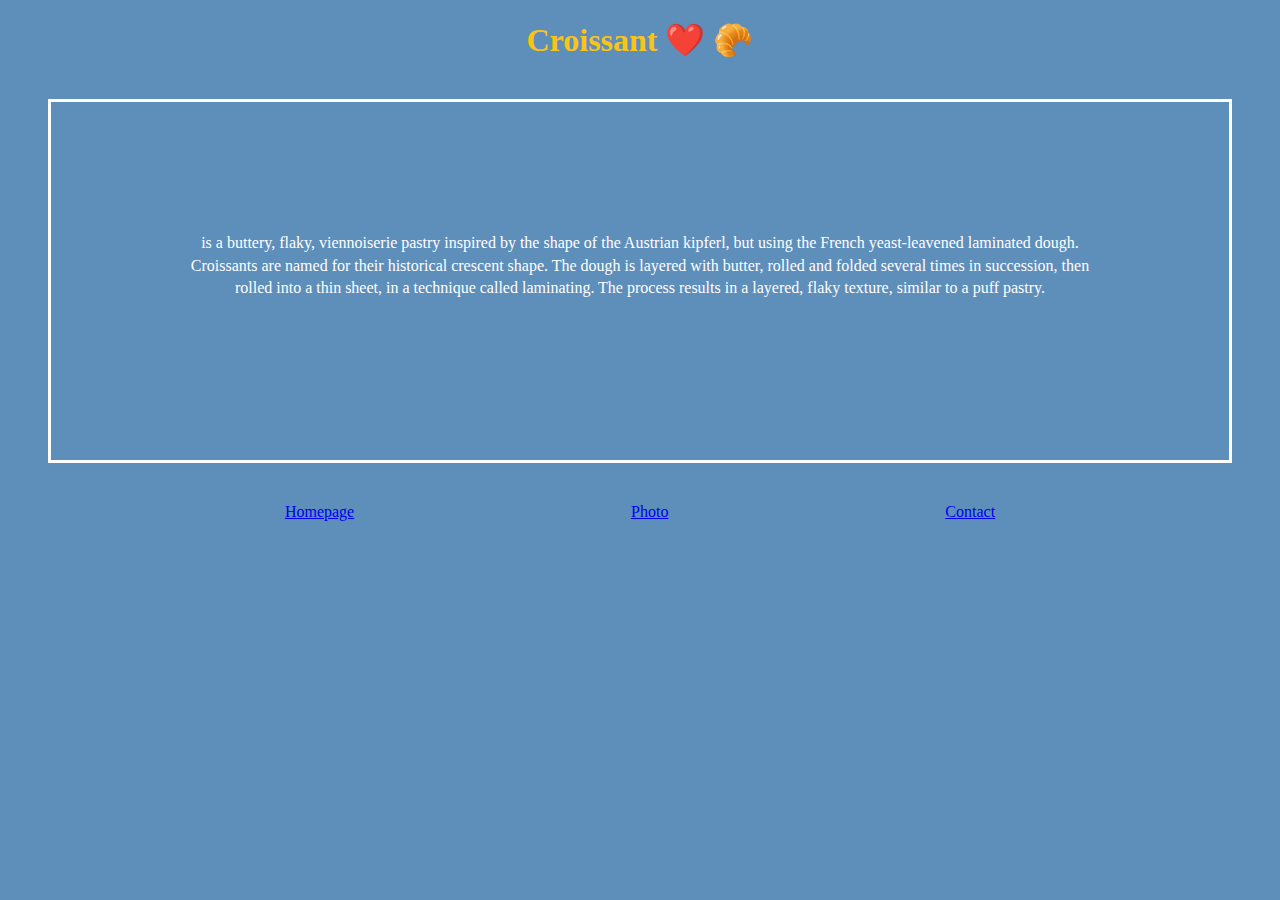
<file: index.html>
<!DOCTYPE html>
<html lang="en">
  <head>
    <meta charset="UTF-8" />
    <meta name="viewport" content="width=device-width, initial-scale=1.0" />
    <link rel="stylesheet" href="/src/style.css" />

    <title>Croissant</title>
  </head>
  <body>
    <h1>Croissant ❤️ 🥐</h1>
    <div class="container-text">
      <p>
        is a buttery, flaky, viennoiserie pastry inspired by the shape of the
        Austrian kipferl, but using the French yeast-leavened laminated dough.
        Croissants are named for their historical crescent shape. The dough is
        layered with butter, rolled and folded several times in succession, then
        rolled into a thin sheet, in a technique called laminating. The process
        results in a layered, flaky texture, similar to a puff pastry.
      </p>
    </div>

    <div class="container">
      <a href="/">Homepage</a>
      <a href="/photo.html">Photo</a>
      <a href="/contact.html">Contact</a>
    </div>
  </body>
</html>
</file>
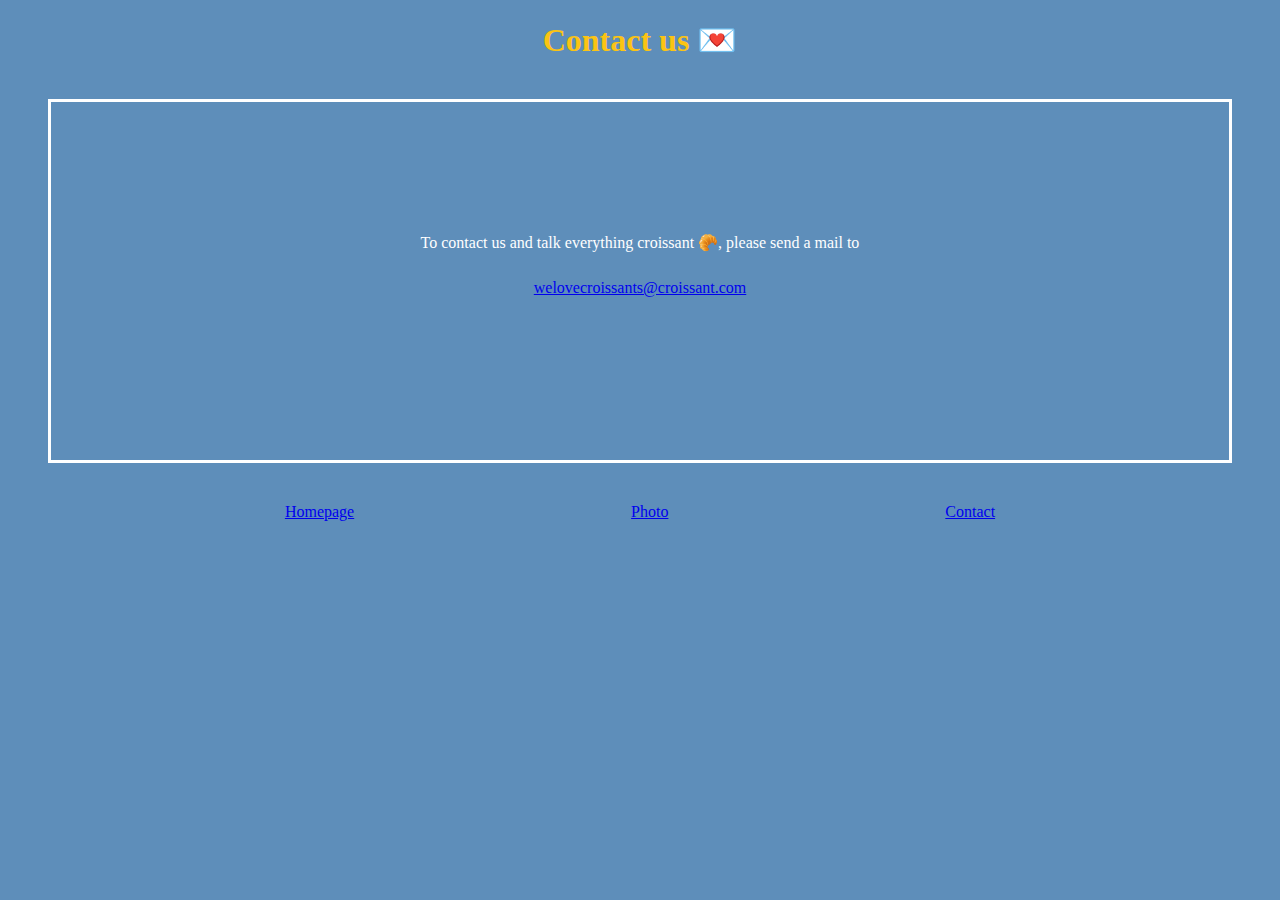
<file: contact.html>
<!DOCTYPE html>
<html lang="en">
  <head>
    <meta charset="UTF-8" />
    <meta name="viewport" content="width=device-width, initial-scale=1.0" />
    <link rel="stylesheet" href="src/style.css" />

    <title>Contact Page</title>
  </head>
  <body>
    <h1>Contact us 💌</h1>

<div class="container-text">   <p>To contact us and talk everything croissant 🥐, please send a mail to 
        <br>
        <br>
<a href="mailto:welovecroissants@croissant.com" target="_blank" >welovecroissants@croissant.com</a>    
</p>
</div> 
    
        <div class="container"></a>
      <a href="/">Homepage</a>
      <a href="/photo.html">Photo</a>
      <a href="/contact.html">Contact</a>
    </div>
  </body>
</html>
</file>
<file: src/style.css>
body {
  background-color: #5e8eba;
}

h1 {
  text-align: center;
  color: #fbc414;
}

p {
  text-align: center;
  margin: 50px;
  margin-bottom: 80px;
  color: white;
  line-height: 1.4;
}
.container {
  display: flex;
  justify-content: space-evenly;
  margin-top: 25px;
}

.container-text {
  border: solid white;
  padding: 80px;
  margin: 40px;
}

.croissant-photo {
  max-width: 100%;
  border-radius: 10px;
  border: solid white;
  display: block;
  margin: 30px auto;
}

footer {
  text-align: center;
  color: white;
}

footer a {
  margin: 0 10px;
  color: #fbc414;
}

a:visited {
  color: #fbc414;
}
</file>
